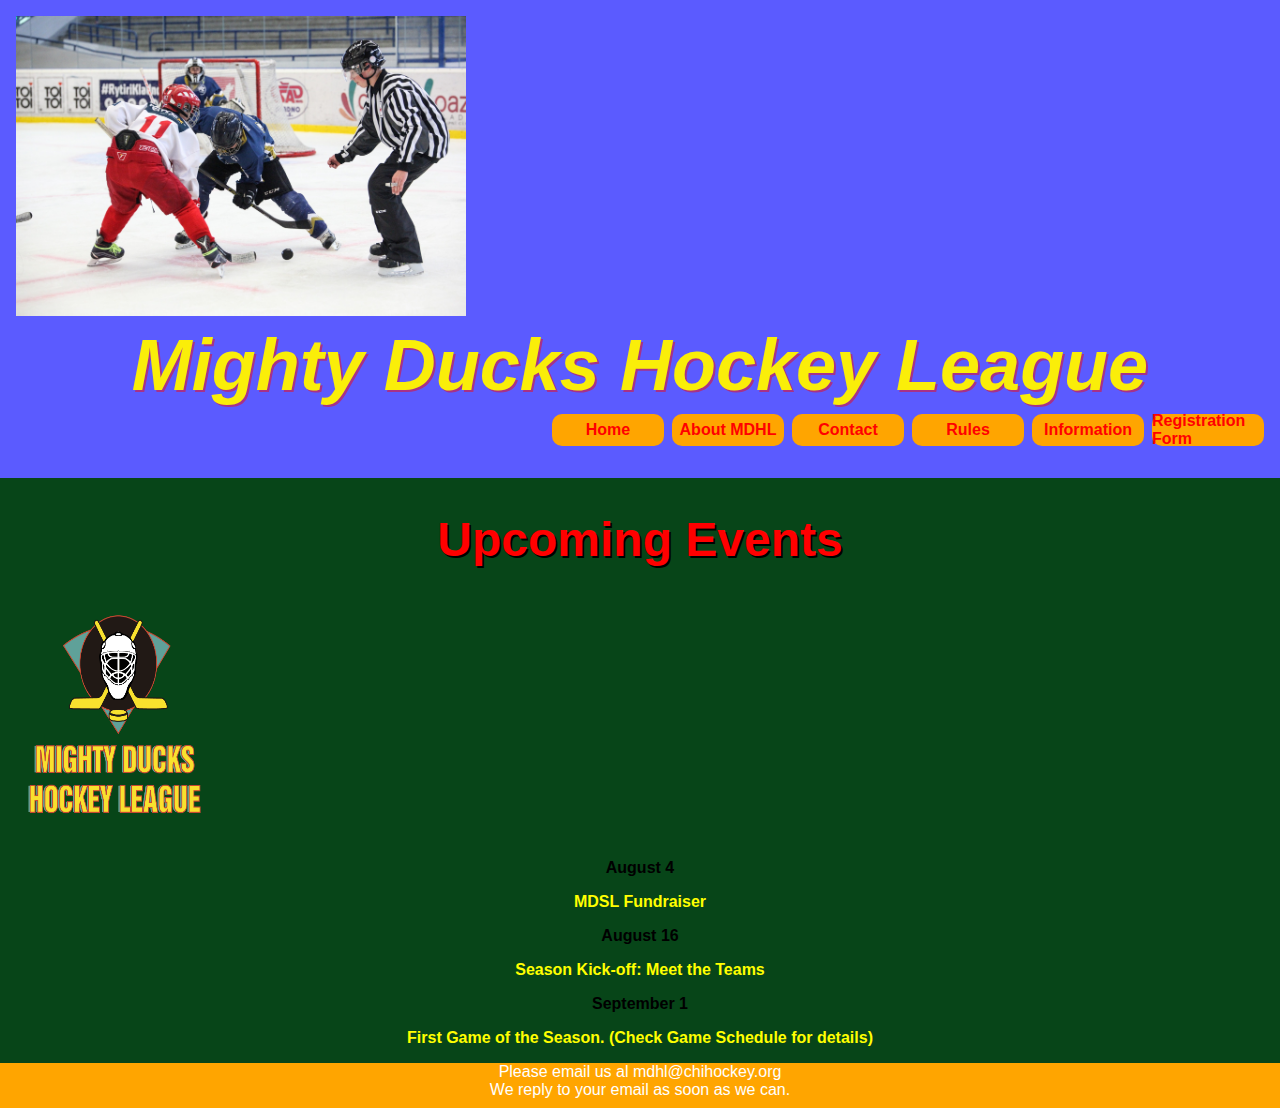
<file: index.html>
<!DOCTYPE html>
<html lang="en">
  <head>
    <meta charset="UTF-8" />
    <meta http-equiv="X-UA-Compatible" content="IE=edge" />
    <meta name="viewport" content="width=device-width, initial-scale=1.0" />
    <title>TASK 1</title>
    <link rel="icon" href="./assets/multimedia/Logo Mighty ducks-01.png" />
    <link rel="stylesheet" href="./assets/estilos.css" />
  </head>

  <body>
    <header>
      <img
        class="design"
        src="./assets/multimedia/design1_image1.jpg"
        alt="design 1"
      />
      <h1 class="titulo">Mighty Ducks Hockey League</h1>

      <nav>
        <a href="./index.html">Home</a>
        <a href="./about.html">About MDHL</a>
        <a href="./contact.html">Contact</a>
        <a href="./rules.html">Rules</a>
        <a href="./information.html">Information</a>
        <a href="./form.html">Registration Form</a>
      </nav>
    </header>
    <main>
      <h2 class="subtitulo">Upcoming Events</h2>
      <img
        src="./assets/multimedia/Logo Mighty ducks-01.png"
        alt="Logo"
        class="logo"
      />

      <div id="Upcoming">
        <dt>August 4</dt>
        <dd>MDSL Fundraiser</dd>
        <dt>August 16</dt>
        <dd>Season Kick-off: Meet the Teams</dd>
        <dt>September 1</dt>
        <dd>First Game of the Season. (Check Game Schedule for details)</dd>
      </div>
    </main>

    <footer>
      <p>Please email us al mdhl@chihockey.org</p>
      <p>We reply to your email as soon as we can.</p>
    </footer>
  </body>
</html>
</file>
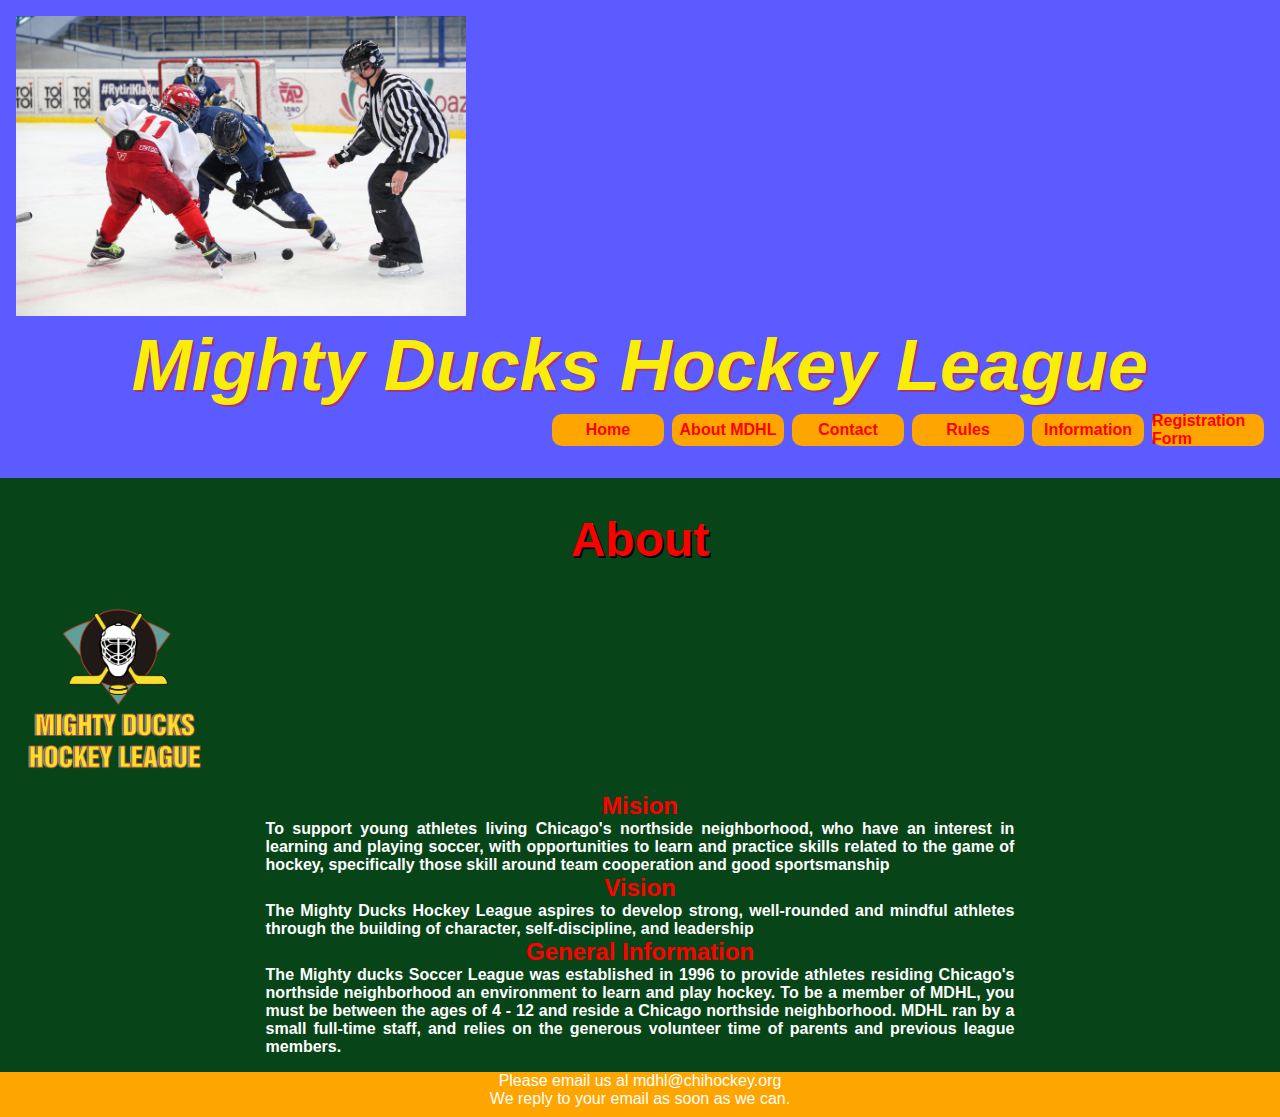
<file: about.html>
<!DOCTYPE html>
<html lang="en">
  <head>
    <meta charset="UTF-8" />
    <meta http-equiv="X-UA-Compatible" content="IE=edge" />
    <meta name="viewport" content="width=device-width, initial-scale=1.0" />
    <title>TASK 1</title>
    <link rel="icon" href="./assets/multimedia/Logo Mighty ducks-01.png" />
    <link rel="stylesheet" href="./assets/estilos.css" />
  </head>
  <body>
    <header>
      <img src="./assets/multimedia/design1_image1.jpg" alt="design 1" />
      <h1 class="titulo">Mighty Ducks Hockey League</h1>

      <nav class="navegador">
        <a href="./index.html">Home</a>
        <a href="./about.html">About MDHL</a>
        <a href="./contact.html">Contact</a>
        <a href="./rules.html">Rules</a>
        <a href="./information.html">Information</a>
        <a href="./form.html">Registration Form</a>
      </nav>
    </header>
    <main>
      <h2 class="subtitulo">About</h2>
      <img
        src="./assets/multimedia/Logo Mighty ducks-01.png"
        alt="Logo"
        class="logo"
      />
      <div id="about">
        <dt>Mision</dt>
        <dd>
          To support young athletes living Chicago's northside neighborhood, who
          have an interest in learning and playing soccer, with opportunities to
          learn and practice skills related to the game of hockey, specifically
          those skill around team cooperation and good sportsmanship
        </dd>
        <dt>Vision</dt>
        <dd>
          The Mighty Ducks Hockey League aspires to develop strong, well-rounded
          and mindful athletes through the building of character,
          self-discipline, and leadership
        </dd>
        <dt>General Information</dt>
        <dd>
          The Mighty ducks Soccer League was established in 1996 to provide
          athletes residing Chicago's northside neighborhood an environment to
          learn and play hockey. To be a member of MDHL, you must be between the
          ages of 4 - 12 and reside a Chicago northside neighborhood. MDHL ran
          by a small full-time staff, and relies on the generous volunteer time
          of parents and previous league members.
        </dd>
      </div>
    </main>

    <footer>
      <p>Please email us al mdhl@chihockey.org</p>
      <p>We reply to your email as soon as we can.</p>
    </footer>
  </body>
</html>
</file>
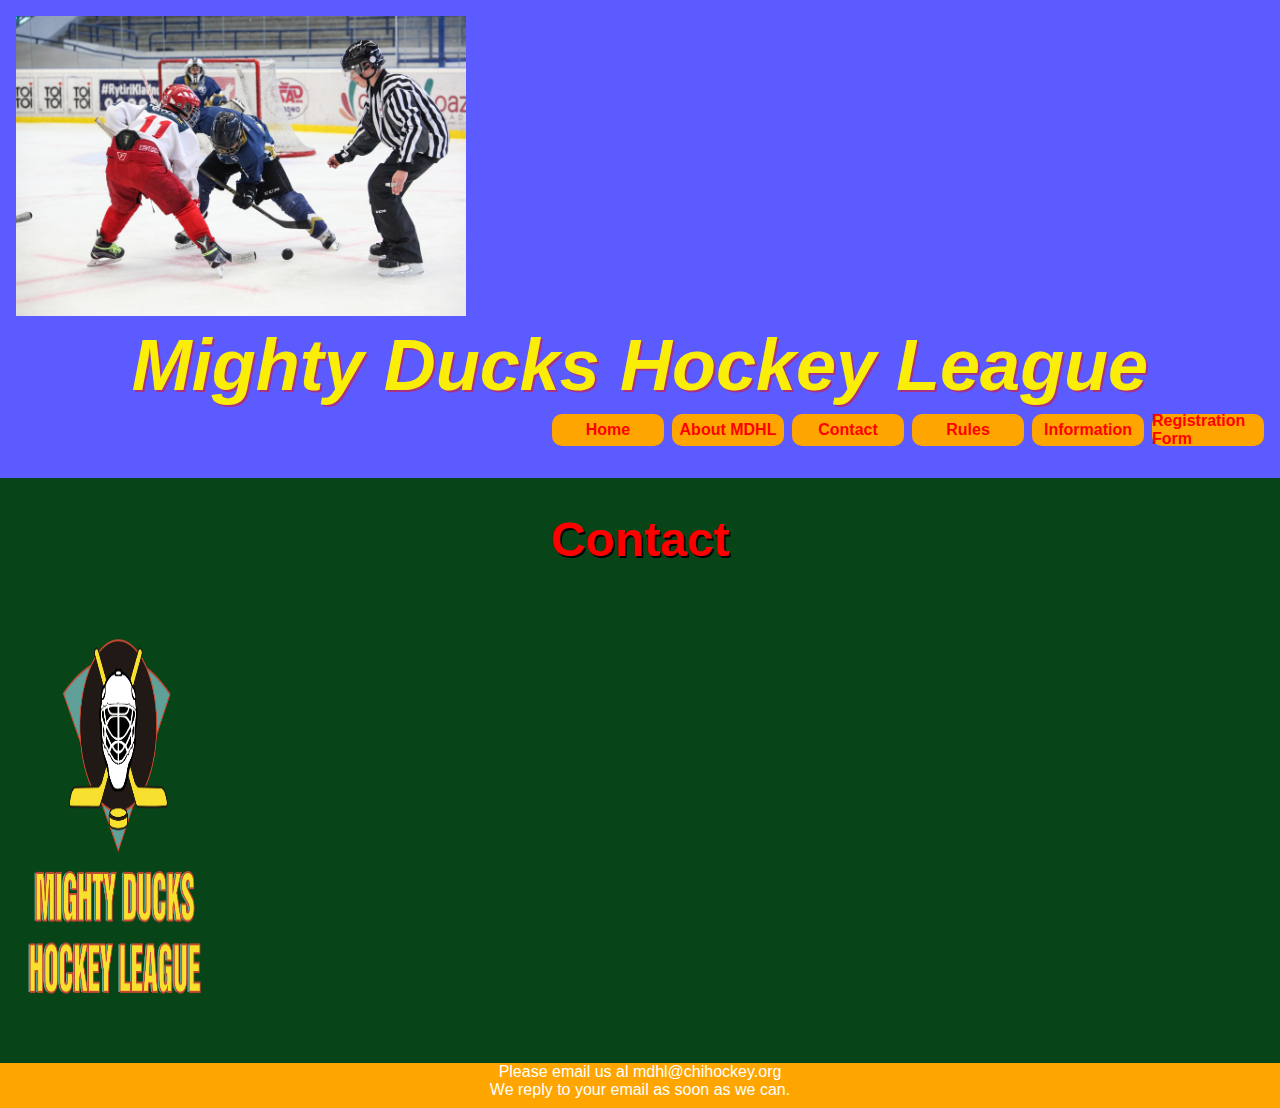
<file: contact.html>
<!DOCTYPE html>
<html lang="en">
  <head>
    <meta charset="UTF-8" />
    <meta http-equiv="X-UA-Compatible" content="IE=edge" />
    <meta name="viewport" content="width=device-width, initial-scale=1.0" />
    <title>TASK 1</title>
    <link rel="icon" href="./assets/multimedia/Logo Mighty ducks-01.png" />
    <link rel="stylesheet" href="./assets/estilos.css" />
  </head>
  <body>
    <header>
      <img src="./assets/multimedia/design1_image1.jpg" alt="design 1" />
      <h1 class="titulo">Mighty Ducks Hockey League</h1>

      <nav class="navegador">
        <a href="./index.html">Home</a>
        <a href="./about.html">About MDHL</a>
        <a href="./contact.html">Contact</a>
        <a href="./rules.html">Rules</a>
        <a href="./information.html">Information</a>
        <a href="./form.html">Registration Form</a>
      </nav>
    </header>
    <main>
      <h2 class="subtitulo">Contact</h2>
      <img
        src="./assets/multimedia/Logo Mighty ducks-01.png"
        alt="Logo"
        class="logo"
      />
    </main>

    <footer>
      <p>Please email us al mdhl@chihockey.org</p>
      <p>We reply to your email as soon as we can.</p>
    </footer>
  </body>
</html>
</file>
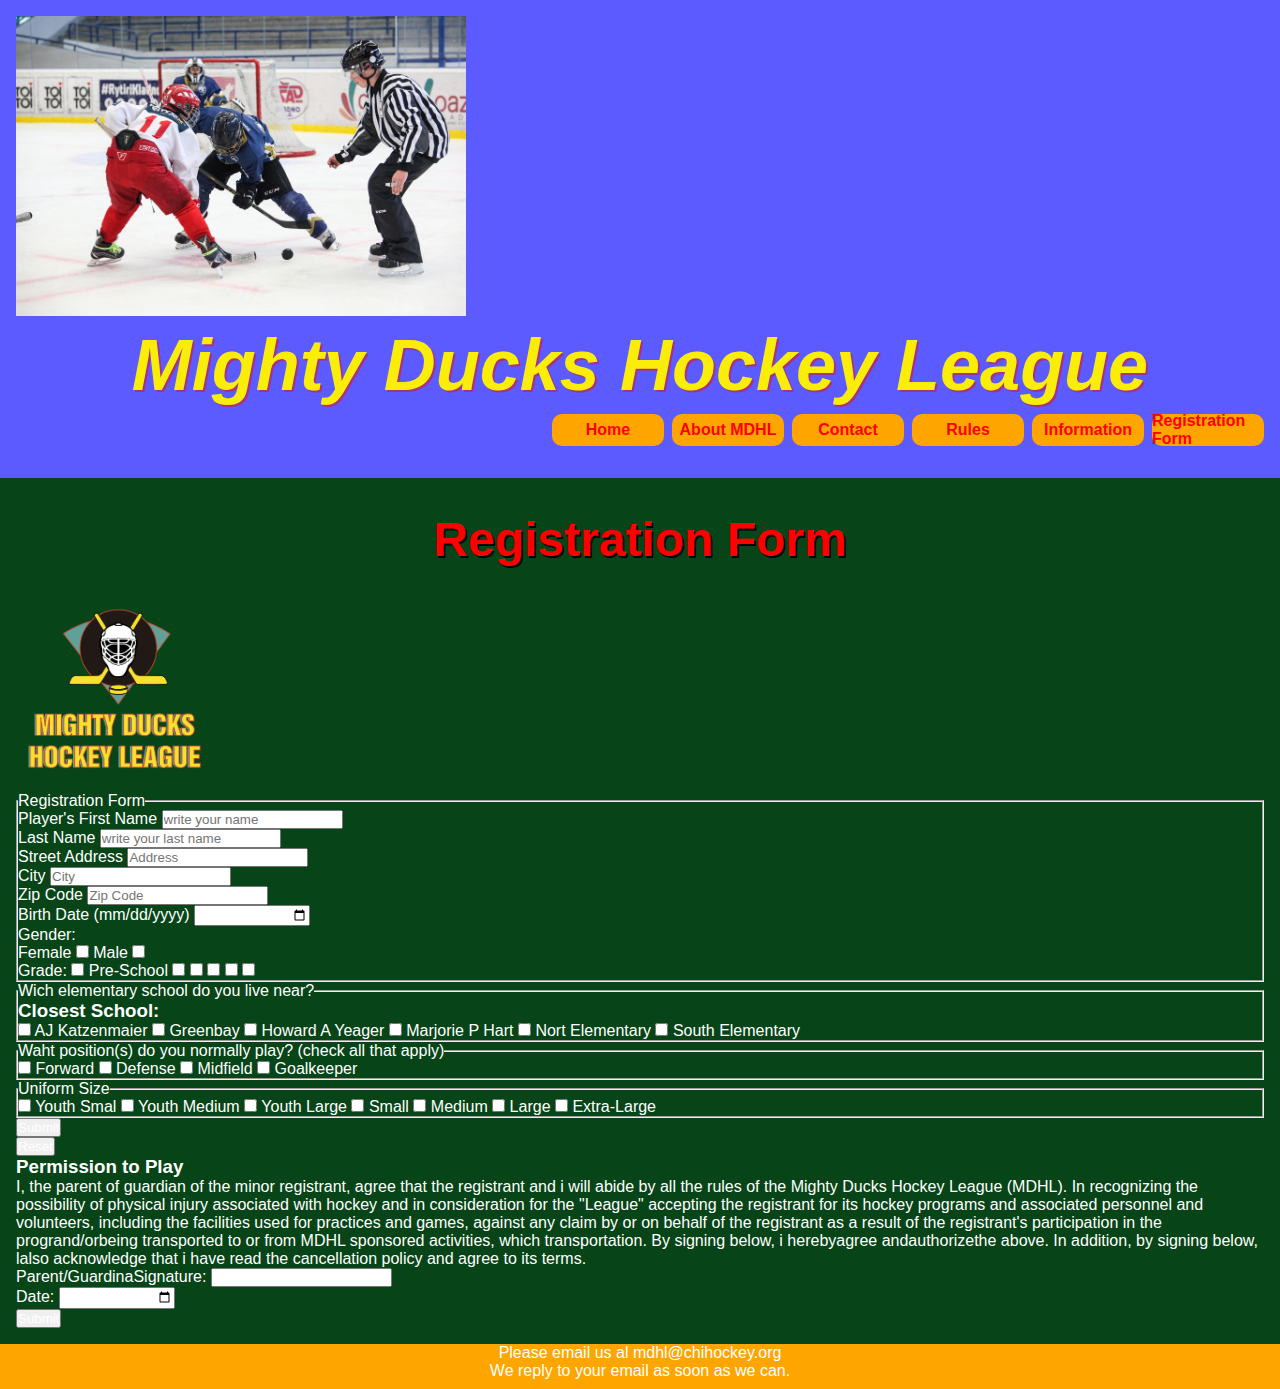
<file: form.html>
<!DOCTYPE html>
<html lang="en">
  <head>
    <meta charset="UTF-8" />
    <meta http-equiv="X-UA-Compatible" content="IE=edge" />
    <meta name="viewport" content="width=device-width, initial-scale=1.0" />
    <title>TASK 1</title>
    <link rel="icon" href="./assets/multimedia/Logo Mighty ducks-01.png" />
    <link rel="stylesheet" href="./assets/estilos.css" />
  </head>

  <body>
    <header>
      <img src="./assets/multimedia/design1_image1.jpg" alt="design 1" />
      <h1 class="titulo">Mighty Ducks Hockey League</h1>

      <nav>
        <a href="./index.html">Home</a>
        <a href="./about.html">About MDHL</a>
        <a href="./contact.html">Contact</a>
        <a href="./rules.html">Rules</a>
        <a href="./information.html">Information</a>
        <a href="./form.html">Registration Form</a>
      </nav>
    </header>
    <main>
      <h2 class="subtitulo">Registration Form</h2>
      <img
        src="./assets/multimedia/Logo Mighty ducks-01.png"
        alt="Logo"
        class="logo"
      />
      <section>
        <form action="./show_data.html">
          <fieldset>
            <legend>Registration Form</legend>
            <label>
              Player's First Name
              <input
                type="text"
                pattern="^[A-Za-zÑñÁáÉéÍíÓóÚúÜü\s]+$"
                title="you can only write letters"
                placeholder="write your name"
                required
              />
            </label>
            <br />
            <label>
              Last Name
              <input
                type="text"
                pattern="^[A-Za-zÑñÁáÉéÍíÓóÚúÜü\s]+$"
                title="you can only write letters"
                placeholder="write your last name"
                required
              />
            </label>
            <br />
            <label>
              Street Address <input type="text" placeholder="Address" />
            </label>
            <br />
            <label>
              City
              <input type="text" placeholder="City" />
            </label>
            <br />
            <label>
              Zip Code
              <input type="number" placeholder="Zip Code" />
            </label>
            <br />
            <label>
              Birth Date (mm/dd/yyyy)
              <input type="date" name="" id="" />
            </label>
            <br />
            <label>
              Gender:
              <br />
              Female
              <input type="checkbox" name="Female" id="" />
              Male
              <input type="checkbox" name="Male" id="" />
            </label>
            <br />
            <label>
              Grade:
              <input type="checkbox" />
            </label>
            <label>
              Pre-School
              <input type="checkbox" name="pre-school" value="1ro" />
            </label>
            <label>
              <input type="checkbox" name="pre-school" value="2do" />
            </label>
            <label>
              <input type="checkbox" name="pre-school" value="3ro" />
            </label>
            <label>
              <input type="checkbox" name="pre-school" value="4to" />
            </label>
            <label>
              <input type="checkbox" name="pre-school" value="5to" />
            </label>
          </fieldset>
          <fieldset>
            <legend>Wich elementary school do you live near?</legend>
            <h3>Closest School:</h3>
            <label>
              <input type="checkbox" />
              AJ Katzenmaier
            </label>
            <label>
              <input type="checkbox" />
              Greenbay
            </label>
            <label>
              <input type="checkbox" />
              Howard A Yeager
            </label>
            <label>
              <input type="checkbox" />
              Marjorie P Hart
            </label>
            <label>
              <input type="checkbox" />
              Nort Elementary
            </label>
            <label>
              <input type="checkbox" />
              South Elementary
            </label>

            <label></label>
          </fieldset>
          <fieldset>
            <legend>
              Waht position(s) do you normally play? (check all that apply)
            </legend>
            <label>
              <input type="checkbox" />
              Forward
            </label>
            <label>
              <input type="checkbox" />
              Defense
            </label>
            <label>
              <input type="checkbox" />
              Midfield
            </label>
            <label
              ><input type="checkbox" />
              Goalkeeper
            </label>
          </fieldset>
          <fieldset>
            <legend>Uniform Size</legend>
            <label>
              <input type="checkbox" />
              Youth Smal
            </label>
            <label>
              <input type="checkbox" />
              Youth Medium
            </label>
            <label>
              <input type="checkbox" />
              Youth Large
            </label>
            <label>
              <input type="checkbox" />
              Small
            </label>
            <label>
              <input type="checkbox" />
              Medium
            </label>
            <label>
              <input type="checkbox" />
              Large
            </label>
            <label>
              <input type="checkbox" />
              Extra-Large
            </label>
          </fieldset>
          <input type="submit" />
          <br />
          <input type="reset" />
        </form>
      </section>
      <div>
        <h3>Permission to Play</h3>
        <p>
          I, the parent of guardian of the minor registrant, agree that the
          registrant and i will abide by all the rules of the Mighty Ducks
          Hockey League (MDHL). In recognizing the possibility of physical
          injury associated with hockey and in consideration for the "League"
          accepting the registrant for its hockey programs and associated
          personnel and volunteers, including the facilities used for practices
          and games, against any claim by or on behalf of the registrant as a
          result of the registrant's participation in the progrand/orbeing
          transported to or from MDHL sponsored activities, which
          transportation. By signing below, i herebyagree andauthorizethe above.
          In addition, by signing below, lalso acknowledge that i have read the
          cancellation policy and agree to its terms.
        </p>
        <label>
          Parent/GuardinaSignature:
          <input type="text" required />
        </label>
        <br />
        <label>
          Date:
          <input type="date" required />
        </label>
        <br />
        <input type="submit" />
      </div>
    </main>

    <footer>
      <p>Please email us al mdhl@chihockey.org</p>
      <p>We reply to your email as soon as we can.</p>
    </footer>
  </body>
</html>
</file>
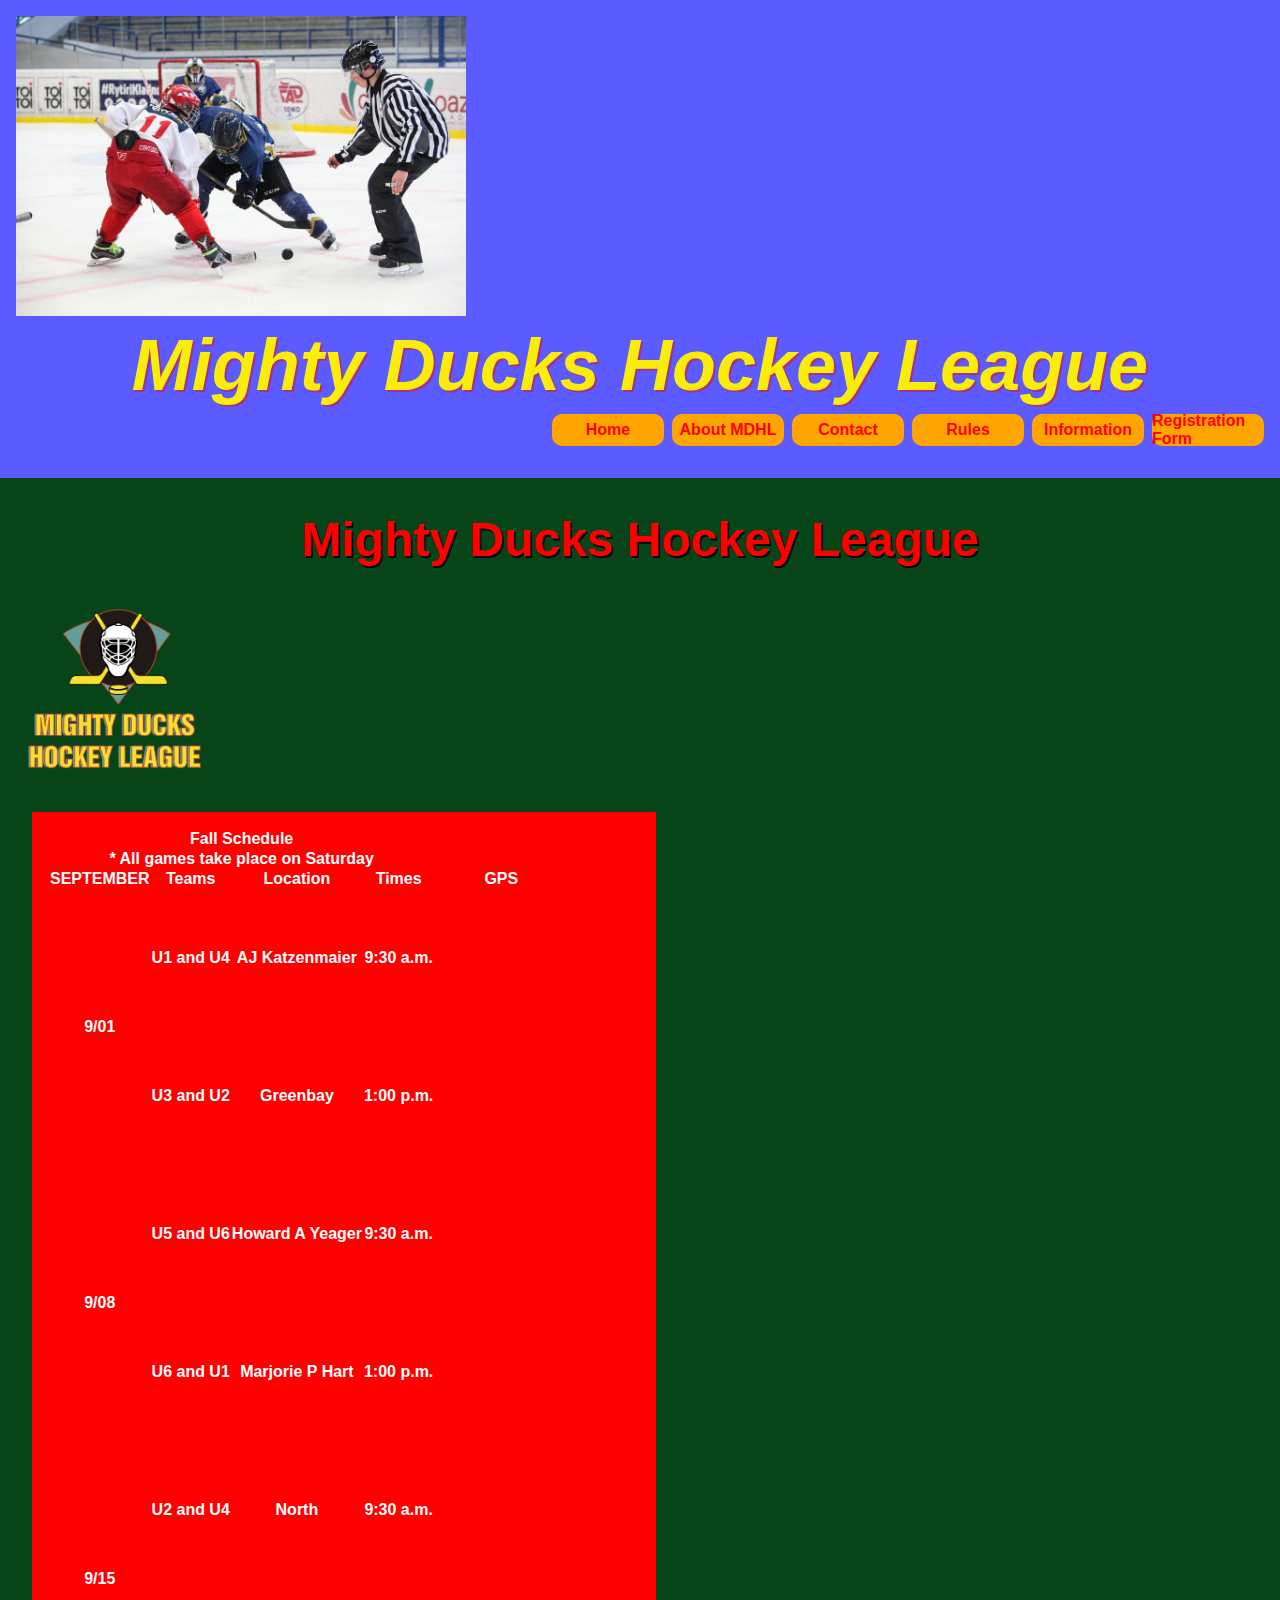
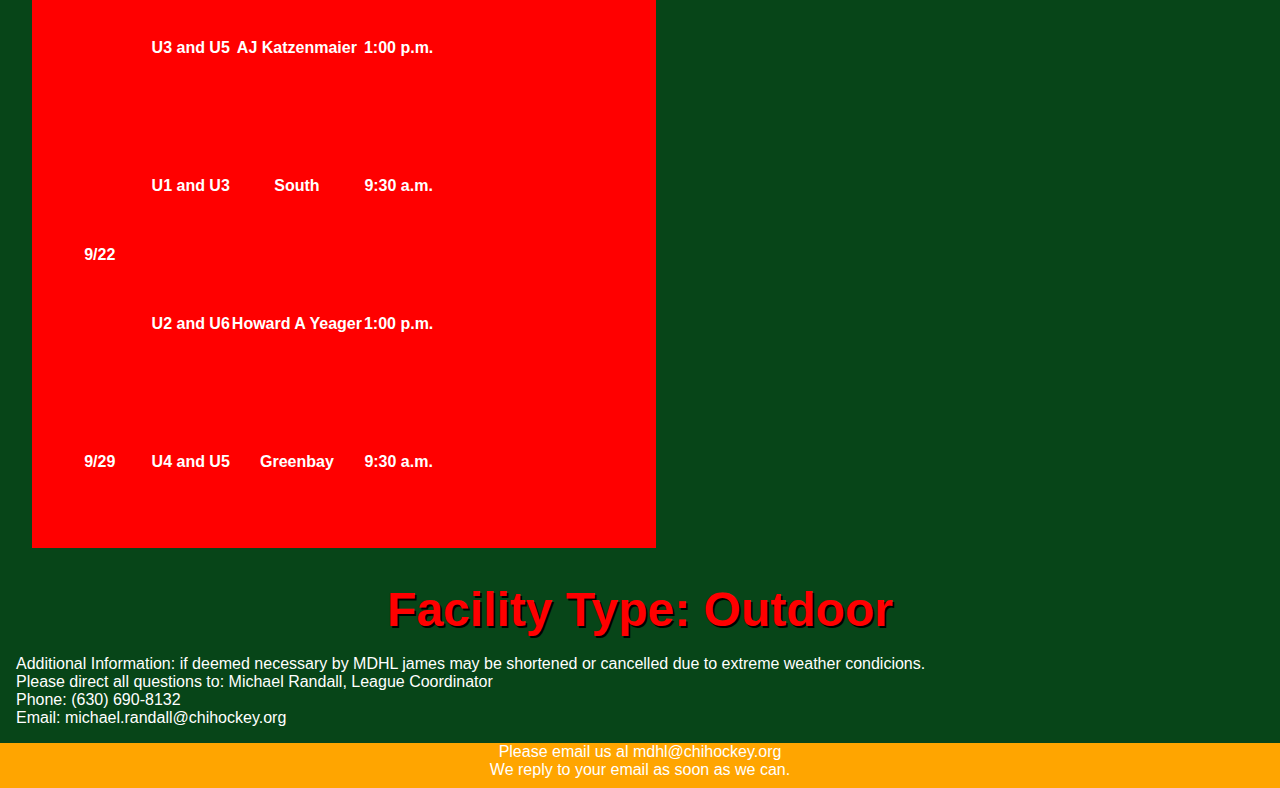
<file: information.html>
<!DOCTYPE html>
<html lang="en">
  <head>
    <meta charset="UTF-8" />
    <meta http-equiv="X-UA-Compatible" content="IE=edge" />
    <meta name="viewport" content="width=device-width, initial-scale=1.0" />
    <title>TASK 1</title>
    <link rel="icon" href="./assets/multimedia/Logo Mighty ducks-01.png" />
    <link rel="stylesheet" href="./assets/estilos.css" />
  </head>

  <body>
    <header>
      <img src="./assets/multimedia/design1_image1.jpg" alt="design 1" />
      <h1 class="titulo">Mighty Ducks Hockey League</h1>

      <nav class="navegador">
        <a href="./index.html">Home</a>
        <a href="./about.html">About MDHL</a>
        <a href="./contact.html">Contact</a>
        <a href="./rules.html">Rules</a>
        <a href="./information.html">Information</a>
        <a href="./form.html">Registration Form</a>
      </nav>
    </header>
    <main>
      <section>
        <h2>Mighty Ducks Hockey League</h2>
        <img
          src="./assets/multimedia/Logo Mighty ducks-01.png"
          alt="Logo"
          class="logo"
        />
        <div id="fechas">
          <table>
            <thead>
              <tr>
                <th colspan="4">Fall Schedule</th>
              </tr>
              <tr>
                <th colspan="4">* All games take place on Saturday</th>
              </tr>
              <tr>
                <th>SEPTEMBER</th>
                <th>Teams</th>
                <th>Location</th>
                <th>Times</th>
                <th>GPS</th>
              </tr>
            </thead>

            <tbody>
              <tr>
                <th rowspan="2">9/01</th>
                <th>U1 and U4</th>
                <th>AJ Katzenmaier</th>
                <th>9:30 a.m.</th>
                <th>
                  <iframe
                    src="https://www.google.com/maps/embed?pb=!1m18!1m12!1m3!1d2949.7804918798715!2d-87.86459266301087!3d42.32588042621655!2m3!1f0!2f0!3f0!3m2!1i1024!2i768!4f13.1!3m3!1m2!1s0x880f932fbc6ba7cd%3A0xcf2bbe275c6da815!2sAJ%20Katzenmaier%20Academy!5e0!3m2!1ses!2sar!4v1676564336363!5m2!1ses!2sar"
                    width="100"
                    height="100"
                    style="border: 0"
                    allowfullscreen=""
                    loading="lazy"
                    referrerpolicy="no-referrer-when-downgrade"
                  ></iframe>
                </th>
              </tr>
              <tr>
                <th>U3 and U2</th>
                <th>Greenbay</th>
                <th>1:00 p.m.</th>
                <th>
                  <iframe
                    src="https://www.google.com/maps/embed?pb=!1m18!1m12!1m3!1d182055.15414347948!2d-88.13058098827366!3d44.523104631978605!2m3!1f0!2f0!3f0!3m2!1i1024!2i768!4f13.1!3m3!1m2!1s0x8802e2e809b380f3%3A0x6370045214dcf571!2sGreen%20Bay%2C%20Wisconsin%2C%20EE.%20UU.!5e0!3m2!1ses!2sar!4v1676564733712!5m2!1ses!2sar"
                    width="100"
                    height="100"
                    style="border: 0"
                    allowfullscreen=""
                    loading="lazy"
                    referrerpolicy="no-referrer-when-downgrade"
                  ></iframe>
                </th>
              </tr>
              <tr>
                <th rowspan="2">9/08</th>
                <th>U5 and U6</th>
                <th>Howard A Yeager</th>
                <th>9:30 a.m.</th>
                <th>
                  <iframe
                    src="https://www.google.com/maps/embed?pb=!1m18!1m12!1m3!1d40855.90137619548!2d-87.90580449851544!3d42.317225998223606!2m3!1f0!2f0!3f0!3m2!1i1024!2i768!4f13.1!3m3!1m2!1s0x880feccac26b07c5%3A0x8b51fa5d6efe771a!2sHoward%20A.%20Yeager%20School%20(PREK-K)!5e0!3m2!1ses!2sar!4v1676564864874!5m2!1ses!2sar"
                    width="100"
                    height="100"
                    style="border: 0"
                    allowfullscreen=""
                    loading="lazy"
                    referrerpolicy="no-referrer-when-downgrade"
                  ></iframe>
                </th>
              </tr>
              <tr>
                <th>U6 and U1</th>
                <th>Marjorie P Hart</th>
                <th>1:00 p.m.</th>
                <th>
                  <iframe
                    src="https://www.google.com/maps/embed?pb=!1m18!1m12!1m3!1d377564.11092773464!2d-88.37303165!3d42.32717869999999!2m3!1f0!2f0!3f0!3m2!1i1024!2i768!4f13.1!3m3!1m2!1s0x880fecd0628e1bb5%3A0x9a4d5f9aafd42e02!2sMarjorie%20P%20Hart%20School!5e0!3m2!1ses!2sar!4v1676564975294!5m2!1ses!2sar"
                    width="100"
                    height="100"
                    style="border: 0"
                    allowfullscreen=""
                    loading="lazy"
                    referrerpolicy="no-referrer-when-downgrade"
                  ></iframe>
                </th>
              </tr>
              <tr>
                <th rowspan="2">9/15</th>
                <th>U2 and U4</th>
                <th>North</th>
                <th>9:30 a.m.</th>
                <th>
                  <iframe
                    src="https://www.google.com/maps/embed?pb=!1m18!1m12!1m3!1d2962.9585174507574!2d-87.88349248529487!3d42.04406986299172!2m3!1f0!2f0!3f0!3m2!1i1024!2i768!4f13.1!3m3!1m2!1s0x880fb793e8d23749%3A0xbdd4da26438cf3a0!2sNorth%20Elementary%20School!5e0!3m2!1ses!2sar!4v1676631960574!5m2!1ses!2sar"
                    width="100"
                    height="100"
                    style="border: 0"
                    allowfullscreen=""
                    loading="lazy"
                    referrerpolicy="no-referrer-when-downgrade"
                  ></iframe>
                </th>
              </tr>
              <tr>
                <th>U3 and U5</th>
                <th>AJ Katzenmaier</th>
                <th>1:00 p.m.</th>
                <th>
                  <iframe
                    src="https://www.google.com/maps/embed?pb=!1m18!1m12!1m3!1d2949.7804918798715!2d-87.86459266301087!3d42.32588042621655!2m3!1f0!2f0!3f0!3m2!1i1024!2i768!4f13.1!3m3!1m2!1s0x880f932fbc6ba7cd%3A0xcf2bbe275c6da815!2sAJ%20Katzenmaier%20Academy!5e0!3m2!1ses!2sar!4v1676564336363!5m2!1ses!2sar"
                    width="100"
                    height="100"
                    style="border: 0"
                    allowfullscreen=""
                    loading="lazy"
                    referrerpolicy="no-referrer-when-downgrade"
                  ></iframe>
                </th>
              </tr>
              <tr>
                <th rowspan="2">9/22</th>
                <th>U1 and U3</th>
                <th>South</th>
                <th>9:30 a.m.</th>
                <th>
                  <iframe
                    src="https://www.google.com/maps/embed?pb=!1m18!1m12!1m3!1d310057.2585664678!2d-87.96818658246197!3d41.99914444569729!2m3!1f0!2f0!3f0!3m2!1i1024!2i768!4f13.1!3m3!1m2!1s0x880fb7ad3c474b63%3A0x93bdf85af2a839ed!2sSOUTH%20ELEMENTARY%20SCHOOL!5e0!3m2!1ses!2sar!4v1676632055979!5m2!1ses!2sar"
                    width="100"
                    height="100"
                    style="border: 0"
                    allowfullscreen=""
                    loading="lazy"
                    referrerpolicy="no-referrer-when-downgrade"
                  ></iframe>
                </th>
              </tr>
              <tr>
                <th>U2 and U6</th>
                <th>Howard A Yeager</th>
                <th>1:00 p.m.</th>
                <th>
                  <iframe
                    src="https://www.google.com/maps/embed?pb=!1m18!1m12!1m3!1d40855.90137619548!2d-87.90580449851544!3d42.317225998223606!2m3!1f0!2f0!3f0!3m2!1i1024!2i768!4f13.1!3m3!1m2!1s0x880feccac26b07c5%3A0x8b51fa5d6efe771a!2sHoward%20A.%20Yeager%20School%20(PREK-K)!5e0!3m2!1ses!2sar!4v1676564864874!5m2!1ses!2sar"
                    width="100"
                    height="100"
                    style="border: 0"
                    allowfullscreen=""
                    loading="lazy"
                    referrerpolicy="no-referrer-when-downgrade"
                  ></iframe>
                </th>
              </tr>
              <tr>
                <th>9/29</th>
                <th>U4 and U5</th>
                <th>Greenbay</th>
                <th>9:30 a.m.</th>
                <th>
                  <iframe
                    src="https://www.google.com/maps/embed?pb=!1m18!1m12!1m3!1d182055.15414347948!2d-88.13058098827366!3d44.523104631978605!2m3!1f0!2f0!3f0!3m2!1i1024!2i768!4f13.1!3m3!1m2!1s0x8802e2e809b380f3%3A0x6370045214dcf571!2sGreen%20Bay%2C%20Wisconsin%2C%20EE.%20UU.!5e0!3m2!1ses!2sar!4v1676564733712!5m2!1ses!2sar"
                    width="100"
                    height="100"
                    style="border: 0"
                    allowfullscreen=""
                    loading="lazy"
                    referrerpolicy="no-referrer-when-downgrade"
                  ></iframe>
                </th>
              </tr>
            </tbody>
          </table>
        </div>
      </section>
      <section>
        <h2>Facility Type: Outdoor</h2>
        <p>
          Additional Information: if deemed necessary by MDHL james may be
          shortened or cancelled due to extreme weather condicions.
        </p>
        <p>
          Please direct all questions to: Michael Randall, League Coordinator
        </p>
        <p>Phone: (630) 690-8132</p>
        <p>Email: michael.randall@chihockey.org</p>
      </section>
    </main>

    <footer>
      <p>Please email us al mdhl@chihockey.org</p>
      <p>We reply to your email as soon as we can.</p>
    </footer>
  </body>
</html>
</file>
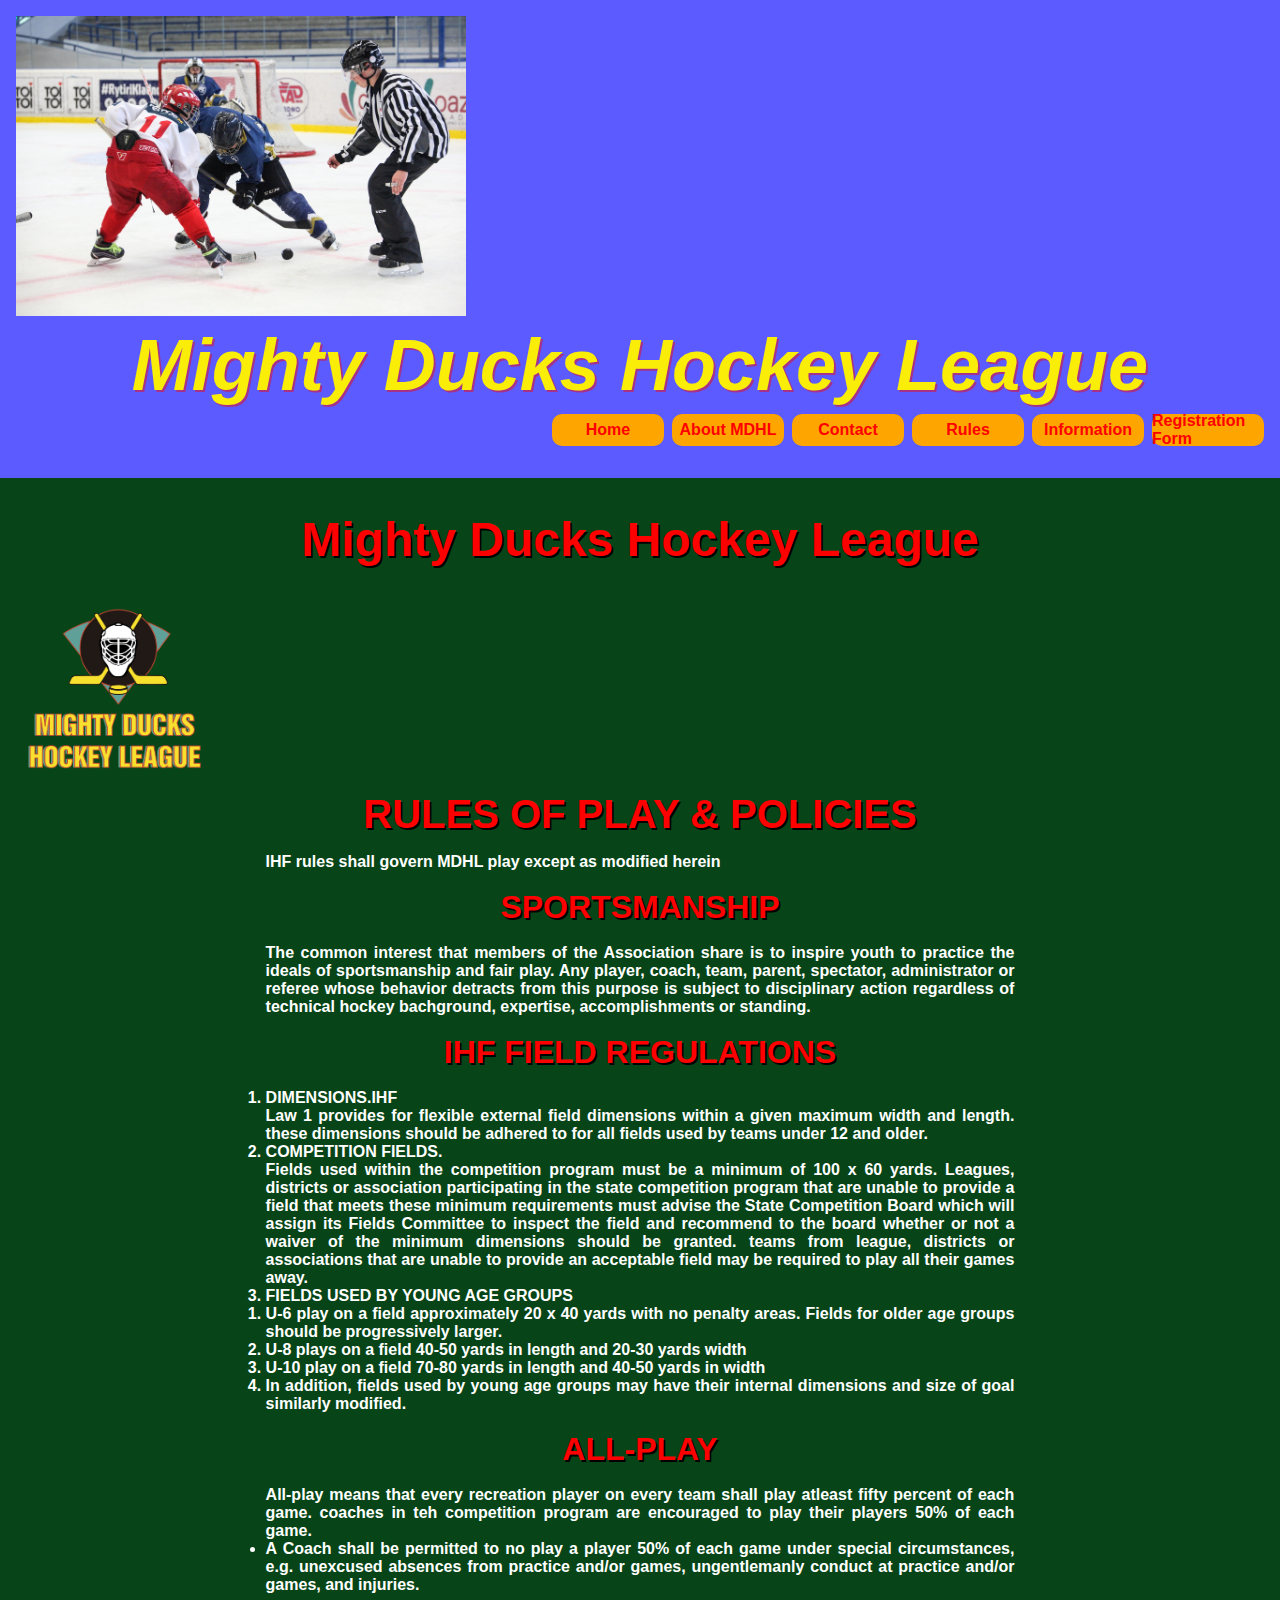
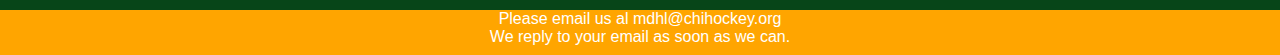
<file: rules.html>
<!DOCTYPE html>
<html lang="en">
  <head>
    <meta charset="UTF-8" />
    <meta http-equiv="X-UA-Compatible" content="IE=edge" />
    <meta name="viewport" content="width=device-width, initial-scale=1.0" />
    <title>TASK 1</title>
    <link rel="icon" href="./assets/multimedia/Logo Mighty ducks-01.png" />
    <link rel="stylesheet" href="./assets/estilos.css" />
  </head>

  <body>
    <header>
      <img src="./assets/multimedia/design1_image1.jpg" alt="design 1" />
      <h1 class="titulo">Mighty Ducks Hockey League</h1>

      <nav class="navegador">
        <a href="./index.html">Home</a>
        <a href="./about.html">About MDHL</a>
        <a href="./contact.html">Contact</a>
        <a href="./rules.html">Rules</a>
        <a href="./information.html">Information</a>
        <a href="./form.html">Registration Form</a>
      </nav>
    </header>

    <main>
      <h2>Mighty Ducks Hockey League</h2>
      <img
        src="./assets/multimedia/Logo Mighty ducks-01.png"
        alt="Logo"
        class="logo"
      />
      <div id="rules">
        <section>
          <h3>RULES OF PLAY & POLICIES</h3>
          <h4>IHF rules shall govern MDHL play except as modified herein</h4>
        </section>

        <section>
          <h2>SPORTSMANSHIP</h2>
          <p>
            The common interest that members of the Association share is to
            inspire youth to practice the ideals of sportsmanship and fair play.
            Any player, coach, team, parent, spectator, administrator or referee
            whose behavior detracts from this purpose is subject to disciplinary
            action regardless of technical hockey bachground, expertise,
            accomplishments or standing.
          </p>
        </section>

        <section>
          <h2>IHF FIELD REGULATIONS</h2>
          <ol>
            <li>DIMENSIONS.IHF</li>
            <p>
              Law 1 provides for flexible external field dimensions within a
              given maximum width and length. these dimensions should be adhered
              to for all fields used by teams under 12 and older.
            </p>
            <li>COMPETITION FIELDS.</li>
            <p>
              Fields used within the competition program must be a minimum of
              100 x 60 yards. Leagues, districts or association participating in
              the state competition program that are unable to provide a field
              that meets these minimum requirements must advise the State
              Competition Board which will assign its Fields Committee to
              inspect the field and recommend to the board whether or not a
              waiver of the minimum dimensions should be granted. teams from
              league, districts or associations that are unable to provide an
              acceptable field may be required to play all their games away.
            </p>
            <li>FIELDS USED BY YOUNG AGE GROUPS</li>
            <ol>
              <li>
                U-6 play on a field approximately 20 x 40 yards with no penalty
                areas. Fields for older age groups should be progressively
                larger.
              </li>
              <li>
                U-8 plays on a field 40-50 yards in length and 20-30 yards width
              </li>
              <li>
                U-10 play on a field 70-80 yards in length and 40-50 yards in
                width
              </li>
              <li>
                In addition, fields used by young age groups may have their
                internal dimensions and size of goal similarly modified.
              </li>
            </ol>
          </ol>
        </section>
        <section>
          <h2>ALL-PLAY</h2>
          <p>
            All-play means that every recreation player on every team shall play
            atleast fifty percent of each game. coaches in teh competition
            program are encouraged to play their players 50% of each game.
          </p>
          <ul>
            <li>
              A Coach shall be permitted to no play a player 50% of each game
              under special circumstances, e.g. unexcused absences from practice
              and/or games, ungentlemanly conduct at practice and/or games, and
              injuries.
            </li>
          </ul>
        </section>
      </div>
    </main>

    <footer>
      <p>Please email us al mdhl@chihockey.org</p>
      <p>We reply to your email as soon as we can.</p>
    </footer>
  </body>
</html>
</file>
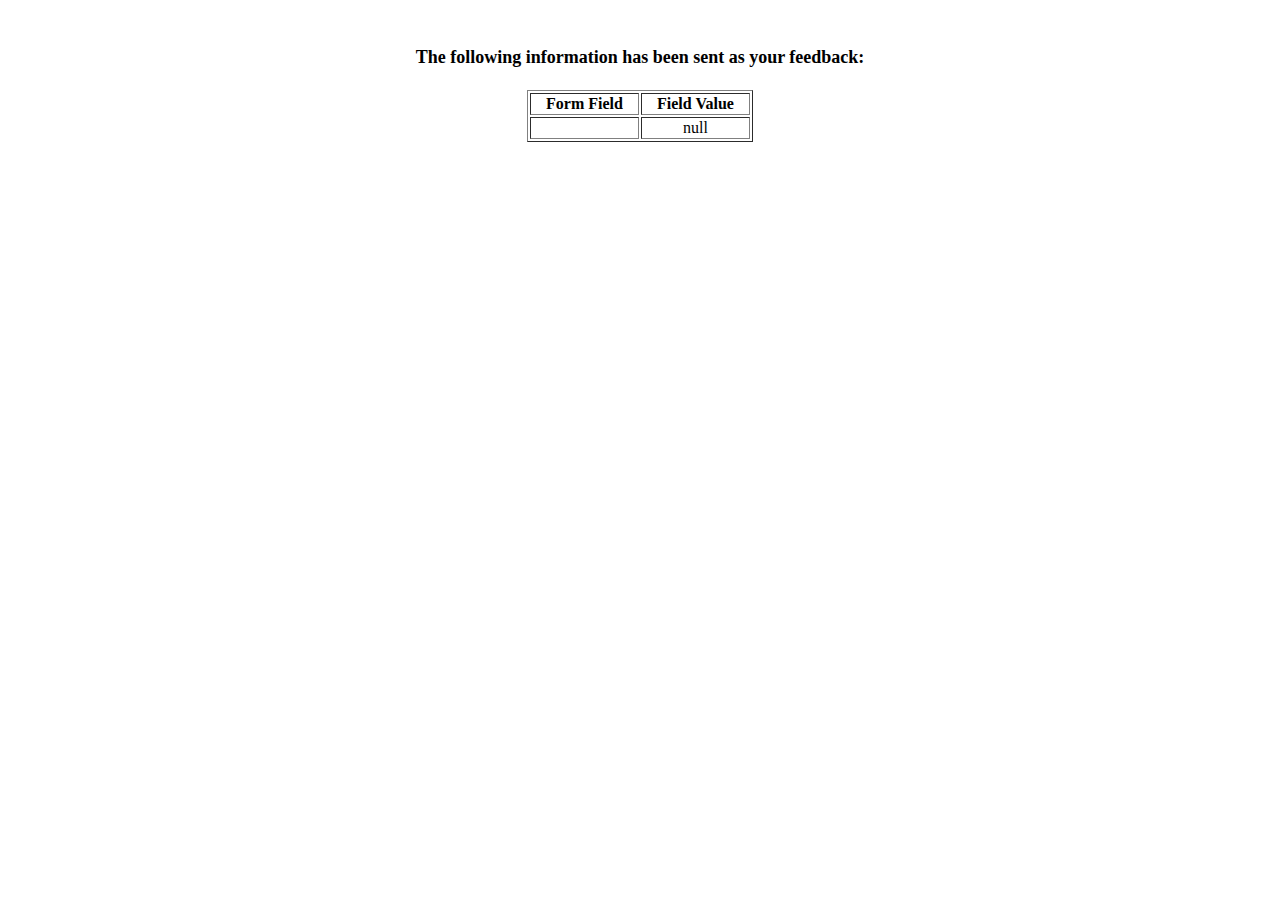
<file: show_data.html>
<html>
  <head>
    <title>Feedback Sent</title>
  </head>
  <body>
    <p align="center">&nbsp;</p>
    <h1 align="center">
      <font size="+1"
        >The following information has been sent as your feedback:</font
      >
    </h1>

    <table border="1" align="center" width="226">
      <tr>
        <th align="center">Form Field</th>
        <th align="center">Field Value</th>
      </tr>

      <script language="javascript">
        var args = location.search.substr(1).split("&");
        for (var i = 0; i < args.length; ++i) {
          var parts = args[i].split("=");
          if (parts != null) {
            var field = parts[0];
            var value = parts[1];
            if (value == null) {
              value = "null";
            } else {
              value = '"' + unescape(value.replace(/\+/g, " ")) + '"';
            }

            document.writeln('<tr><td align="center">' + field + "</td>");
            document.writeln('<td align="center">' + value + "</td></tr>");
          }
        }
      </script>

      <noscript>
        <tr>
          <td>
            <p>You need to turn on Javascript in your browser.</p>

            <p>In Microsoft Internet Explorer 4 or greater:</p>
            <ul>
              <li>
                From the "Tools" menu (in IE 4, it's the "View" menu), select
                "Internet Options".
              </li>
              <li>Click on the "Security" tab.</li>
              <li>
                Click on the "Custom Level" button. (In IE 4, select "Custom"
                and then click on "Settings...".)
              </li>
              <li>Under "Active scripting" make sure "Enable" is selected.</li>
            </ul>

            <p>In Netscape version 4 or greater:</p>
            <ul>
              <li>From the <b>Edit</b> menu, select <b>Preferences</b>.</li>
              <li>
                In the <b>Category</b> list on the left, click on the word
                "Advanced".
              </li>
              <li>
                In the panel on the right, make sure "Enable JavaScript" is
                checked.
              </li>
              <li>Click the <b>OK</b> button.</li>
            </ul>
          </td>
        </tr>
      </noscript>
    </table>
  </body>
</html>
</file>
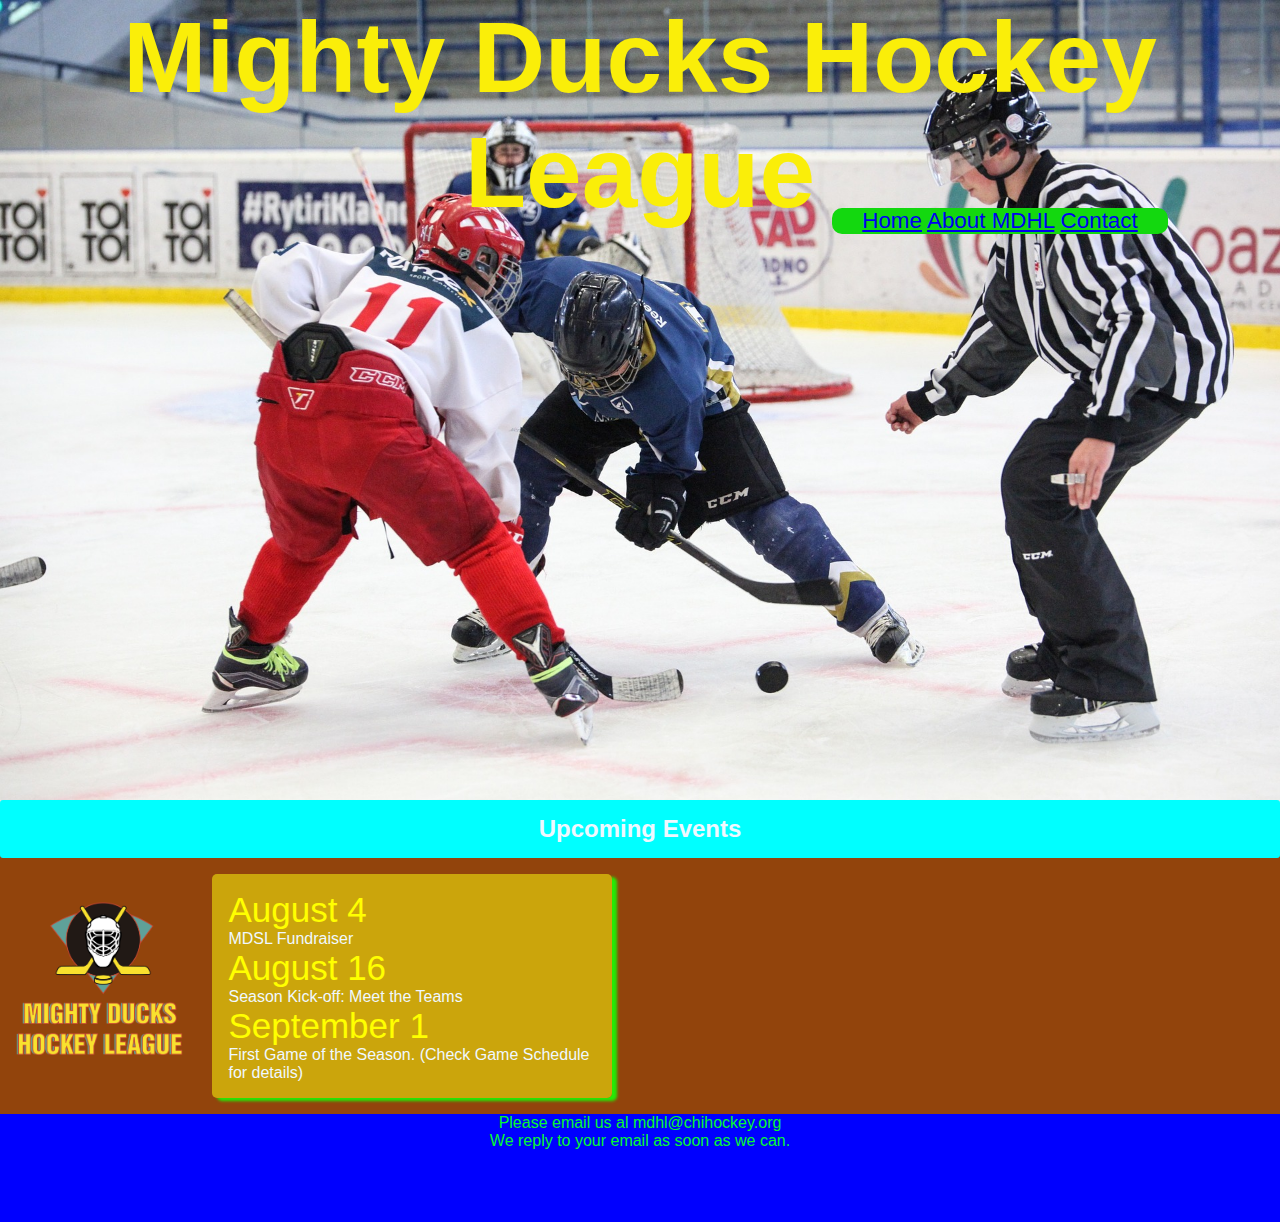
<file: propio/index2.html>
<!DOCTYPE html>
<html lang="en">
  <head>
    <meta charset="UTF-8" />
    <meta http-equiv="X-UA-Compatible" content="IE=edge" />
    <meta name="viewport" content="width=device-width, initial-scale=1.0" />
    <title>TASK 1</title>
    <link rel="icon" href="./assets/multimedia/Logo Mighty ducks-01.png" />
    <link rel="stylesheet" href="./assets/estilos2.css" />
  </head>

  <body>
    <header>
      <h1 class="titulo">Mighty Ducks Hockey League</h1>
      <img src="./assets/multimedia/design1_image1.jpg" alt="design 1" />

      <nav class="navegador">
        <a href="./index.html">Home</a>
        <a href="./about.html">About MDHL</a>
        <a href="./contact.html">Contact</a>
      </nav>
    </header>
    <main>
      <h2 class="subtitulo">Upcoming Events</h2>
      <img
        src="./assets/multimedia/Logo Mighty ducks-01.png"
        alt="Logo"
        class="logo"
      />

      <div class="contenido">
        <dt>August 4</dt>
        <dd>MDSL Fundraiser</dd>
        <dt>August 16</dt>
        <dd>Season Kick-off: Meet the Teams</dd>
        <dt>September 1</dt>
        <dd>First Game of the Season. (Check Game Schedule for details)</dd>
      </div>
    </main>

    <footer>
      <p>Please email us al mdhl@chihockey.org</p>
      <p>We reply to your email as soon as we can.</p>
    </footer>
  </body>
</html>
</file>
<file: assets/estilos.css>
* {
  margin: 0;
  padding: 0;
  box-sizing: border-box;
  color: white;
  font-family: sans-serif;
}

header {
  min-height: 30vh;
  background-color: rgba(0, 0, 255, 0.643);
  padding: 1rem;
  display: flex;
  gap: 0.5rem;
  align-items: center;
  flex-wrap: wrap;
  justify-content: space-between;
}

header img {
  width: 50vh;
}

h1 {
  width: 70%;
  flex-grow: 1;
  font-size: 4.5rem;
  color: rgba(186, 175, 13, 0.78);
  text-shadow: 2px 2px rgba(255, 2, 2, 0.466);
  font-style: italic;
  font-family: Impact, Haettenschweiler, "Arial Narrow Bold", sans-serif;
  text-align: center;
  color: rgb(250, 238, 9);
  /* display: inline-block; */
}

nav {
  height: 3rem;
  width: 100%;
  display: flex;
  gap: 0.5rem;
  flex-wrap: wrap;
  justify-content: flex-end;
}

nav a {
  height: 2rem;
  width: 7rem;
  background-color: orange;
  color: red;
  font-weight: bolder;
  text-decoration: none;
  display: flex;
  align-items: center;
  justify-content: center;
  border-radius: 10px;
}

#Upcoming {
  font-weight: bolder;
  text-decoration: none;
}

#Upcoming dt {
  padding: 1rem;
  color: black;
  text-align: center;
}

#Upcoming dd {
  color: yellow;
  text-align: center;
}

#about {
  width: 60%;
  font-weight: bolder;
  text-align: justify;
  align-self: center;
}

#about dt {
  font-size: 1.5rem;
  text-align: center;
  color: red;
}

main {
  min-height: 65vh;
  background-color: rgb(7, 69, 24);
  padding: 1rem;
  display: flex;
  flex-direction: column;
  flex-wrap: wrap;
}

#rules {
  width: 60%;
  font-weight: bolder;
  text-align: justify;
  align-self: center;
}

#rules h2 {
  font-size: 2rem;
}

#rules h3 {
  text-align: center;
  font-size: 2.5rem;
  color: red;
  text-shadow: 2px 2px rgba(0, 0, 0, 329);
  margin-bottom: 1rem;
}

h2 {
  text-align: center;
  font-size: 3rem;
  color: red;
  text-shadow: 2px 2px rgba(0, 0, 0, 329);
  margin-bottom: 1rem;
  padding: 14px;
  margin: 4px;
}

.logo {
  width: 200px;
  flex-grow: 1;
}

.contenido {
  font-size: 1rem;
  color: orange;
}

#fechas {
  width: 50%;
  padding: 1rem;
  background-color: red;
  font-size: 1rem;
  text-align: center;
  color: black;
  margin: 1rem;
  align-self: center;
  align-content: center;
}

footer {
  min-height: 5vh;
  background-color: orange;
}

footer p {
  text-align: center;
}

iframe {
  border-radius: 0.5rem;
  margin: 1rem;
}
</file>
<file: propio/assets/estilos2.css>
* {
  padding: 0;
  margin: 0;
  box-sizing: border-box;
  font-family: sans-serif;
}

body {
  background-color: black;
}

header {
  height: 13rem;
  padding: 2rem;
  background-color: red;
  height: 800px;
  top: 0;
  z-index: 10;
  padding: 0px;
}

nav {
  background-color: #13d80f;
  margin: 1rem;
  padding: 0, 5rem;
  text-decoration: none;
  color: white;
  font-size: 1.4rem;
  border-radius: 10px;
  display: inline-block;
  width: 15em;
  text-align: center;
  position: absolute;
  right: 6rem;
  top: 12rem;
}

.navegador :hover {
  background-color: darkorchid;
  padding: 0.2rem 0.5rem;
  border-radius: 20px;
  text-decoration: none;
  color: aliceblue;
  box-shadow: 2px 1px 1px black;
  transform: scale(1.2);
}

header img {
  position: static;
  width: 100%;
}

header h1 {
  font-size: 100px;
  font-family: Impact, Haettenschweiler, "Arial Narrow Bold", sans-serif;
  text-align: center;
  color: rgb(250, 238, 9);
  display: inline-block;
  position: absolute;
}

main {
  background-color: rgb(146, 68, 12);
  color: aliceblue;
}

.subtitulo {
  position: relative;
  text-align: center;
  width: 100%;
  background-color: aqua;
  padding: 15px;
  border-radius: 3px;
}

.logo {
  position: relative;
  left: 5px;
  width: 15%;
  display: inline-block;
}

.contenido {
  background-color: rgba(235, 221, 13, 0.641);
  margin: 1rem;
  border-radius: 5px;
  padding: 1rem;
  width: 400px;
  display: inline-block;
  position: relative;
  box-shadow: 5px 3px 3px rgb(37, 234, 6);
}

dt {
  font-size: 35px;
  color: yellow;
}

footer {
  min-height: 12vh;
  background-color: blue;
  color: rgb(9, 247, 49);
  text-align: center;
}

#titulo {
  text-align: left;
}
</file>
